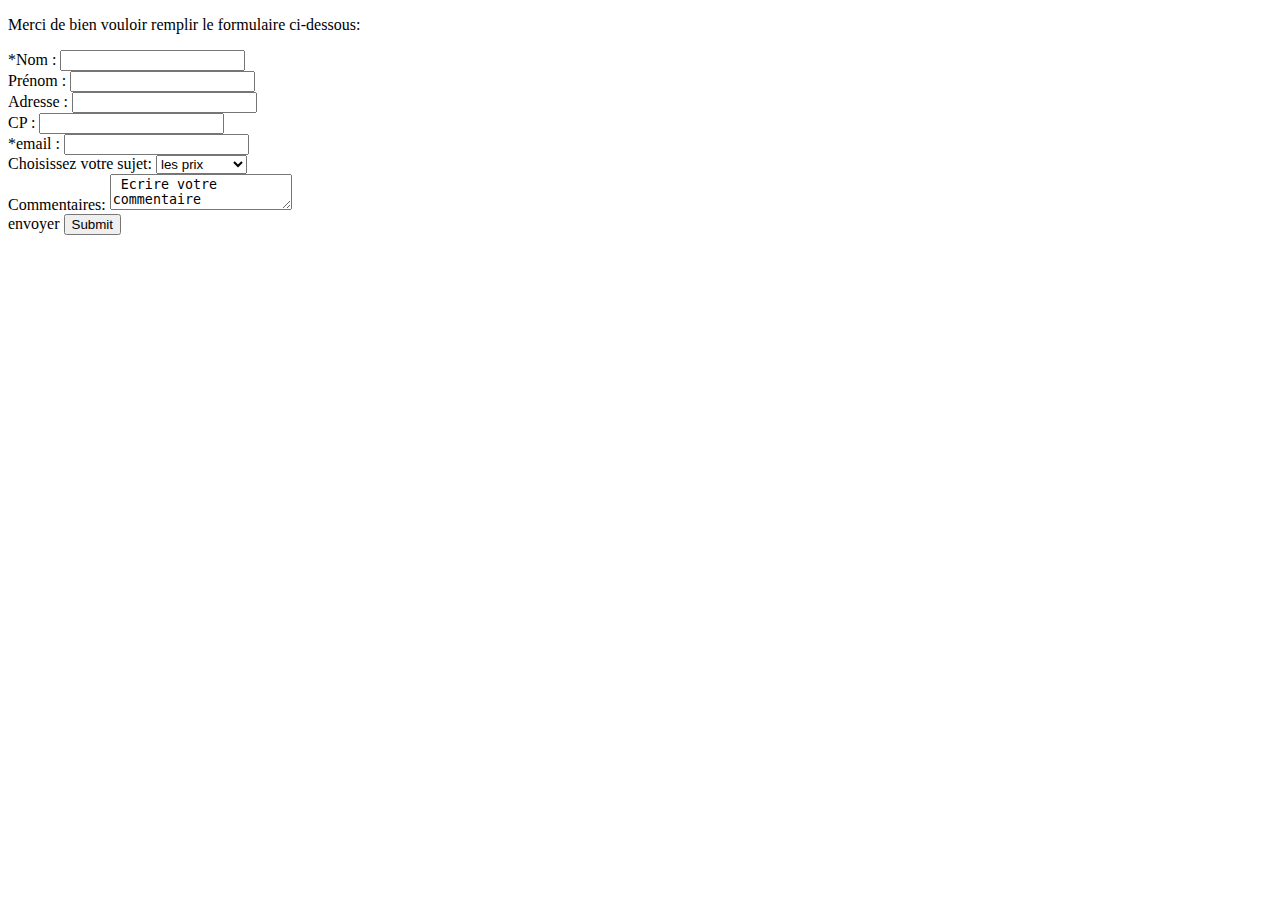
<file: formulaire.html>
<!DOCTYPE html>
<html>
    <head>
        <meta charset="utf-8" />
        <title>Etude de formulaire</title>
    </head>
    <body>  
        
        <p> Merci de bien vouloir remplir le formulaire ci-dessous:</p>
        
      <form action="index.html" method="post" required>
        <label for="NAME"> *Nom :
           <input type="text" name="NAME" >
         </label>
         </br>
        
         <label for="SURNAME"> Prénom :
            <input type="text" name="SURNAME" >
         </label>
         </br>
    
         <label for="ADDR"> Adresse :
            <input type="text" name="ADDR">
         </label>
         </br>

         <label for="CP"> CP :
            <input type="text" name="CP" >
         </label>
         </br>

         <label for="MAIL" required> *email :
            <input type="text"name="MAIL" >
         </label>
         </br>

         <label for="subjets"> Choisissez votre sujet:
            <select name="subjets" required>
                <option value="price">les prix</option>
                <option value="support">les produits</option>
             </select>
         </label>
         </br>

         <label for="insidetext"> Commentaires: 
           <textarea name="insidetext"> Ecrire votre commentaire </textarea> 
         </label>
         </br>
             envoyer <input type="submit">
      </form>
    </body>
</html>
</file>
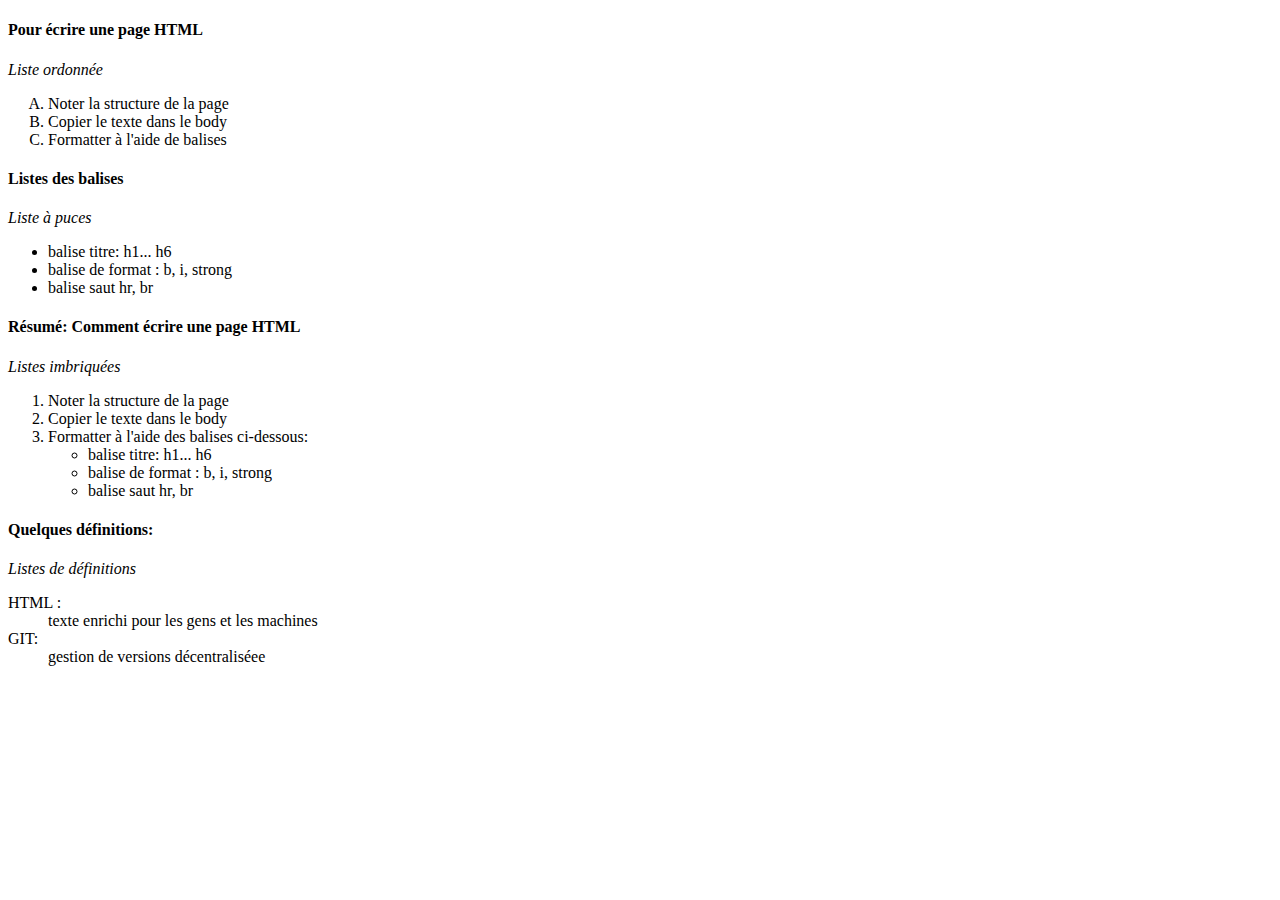
<file: listes.html>
<!DOCTYPE html>
<html>
    <head>
        <meta charset="utf-8" />
        <title>Etude de listes</title>
    </head>
    <body>  
        
        <h4> Pour écrire une page HTML</h4>
        <i> Liste ordonnée</i>
        <br/>
      <ol type="A">
        <li> Noter la structure de la page </li>
        <li> Copier le texte dans le body</li>
        <li> Formatter à l'aide de balises </li>
      </ol>
        
        <h4> Listes des balises</h4>
        <i> Liste à puces </i>
        <br/>
      <ul>
        <li> balise titre: h1... h6 </li>
        <li> balise de format : b, i, strong </li>
        <li> balise saut hr, br </li>
      </ul>
        
       <h4> Résumé: Comment écrire une page HTML</h4>
        <i> Listes imbriquées</i>
        <br/>
      <ol>
        <li> Noter la structure de la page </li>
        <li> Copier le texte dans le body</li>
        <li> Formatter à l'aide des balises ci-dessous: </li>
         <ul>
            <li> balise titre: h1... h6 </li>
            <li> balise de format : b, i, strong </li>
            <li> balise saut hr, br </li>
         </ul>
       </ol>
        
           
         <h4> Quelques définitions: </h4>
         <i> Listes de définitions</i>
      <dl>
          <dt> HTML : </dt>
          <dd> texte enrichi pour les gens et les machines </dd>
          <dt> GIT:</dt>
          <dd> gestion de versions décentraliséee </dd>
       </dl>
        
    </body>
</html>
</file>
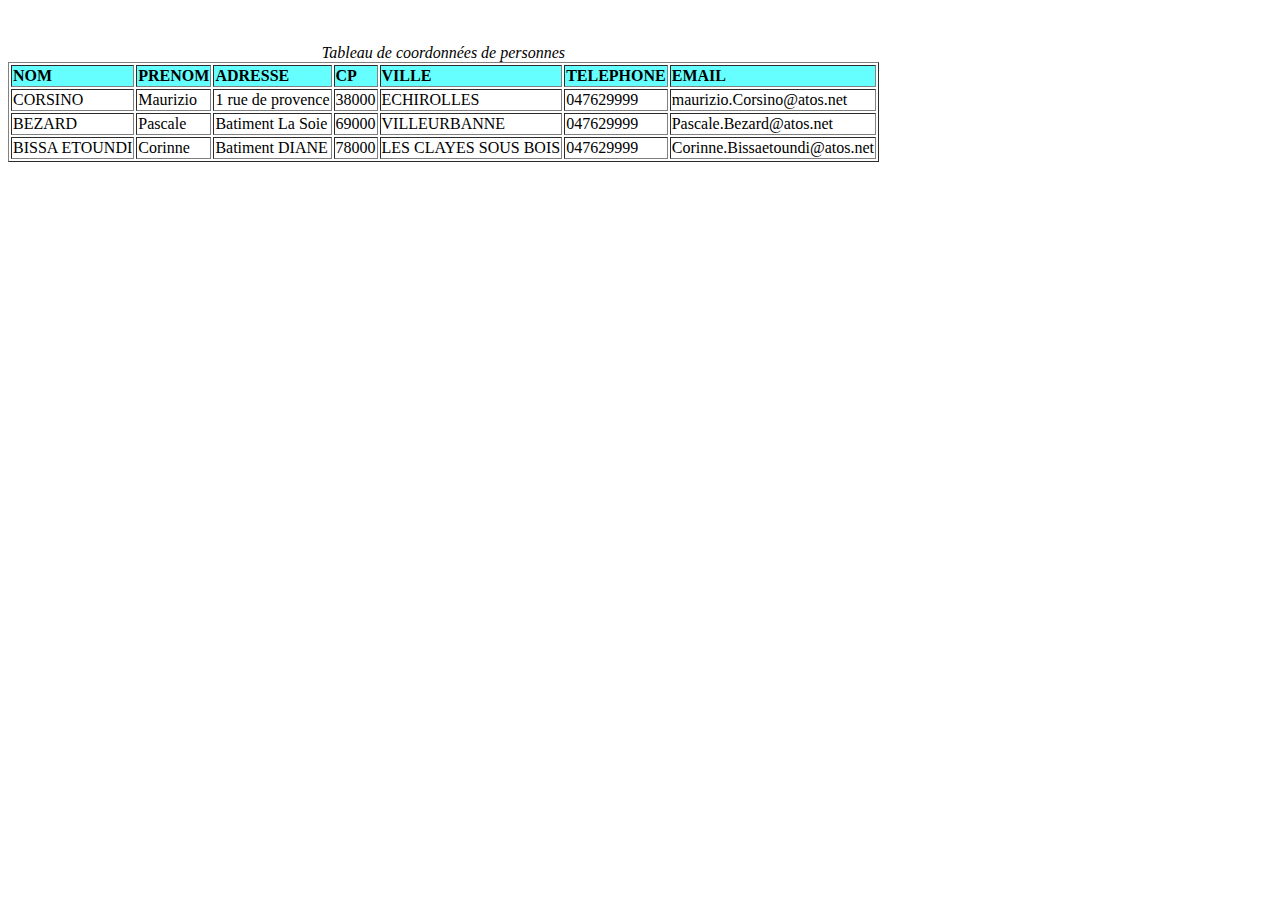
<file: tableau.html>
<!DOCTYPE html>
<html>
    <head>
        <meta charset="utf-8" />
        <title>Etude de tableaux</title>
    </head>
    <body>  
      <table border=1>
          </br>
        <caption> <i> Tableau de coordonnées de personnes </i> </caption>
          </br>
        <tr>
           <th align=left bgcolor=#66FFFF> NOM</th>
           <th align=left bgcolor=#66FFFF > PRENOM </th>
           <th align=left bgcolor=#66FFFF > ADRESSE </th>
           <th align=left bgcolor=#66FFFF > CP </th>
           <th align=left bgcolor=#66FFFF > VILLE </th>
           <th align=left bgcolor=#66FFFF > TELEPHONE</th>
           <th align=left bgcolor=#66FFFF > EMAIL </th>
        </tr>
         <tr>
           <td> CORSINO </td>
           <td> Maurizio </td>
           <td> 1 rue de provence </td>
           <td> 38000 </td>
           <td> ECHIROLLES </td>
           <td> 047629999 </td>
           <td> maurizio.Corsino@atos.net </td>
        </tr>
        <tr>
           <td> BEZARD </td>
           <td> Pascale </td>
           <td> Batiment La Soie </td>
           <td> 69000 </td>
           <td> VILLEURBANNE </td>
           <td> 047629999 </td>
           <td> Pascale.Bezard@atos.net </td>
        </tr>
        <tr>
           <td> BISSA ETOUNDI</td>
           <td> Corinne </td>
           <td> Batiment DIANE </td>
           <td> 78000 </td>
           <td> LES CLAYES SOUS BOIS </td>
           <td> 047629999 </td>
           <td> Corinne.Bissaetoundi@atos.net </td>
        </tr>
      </table>
  </body>
</html>
</file>
